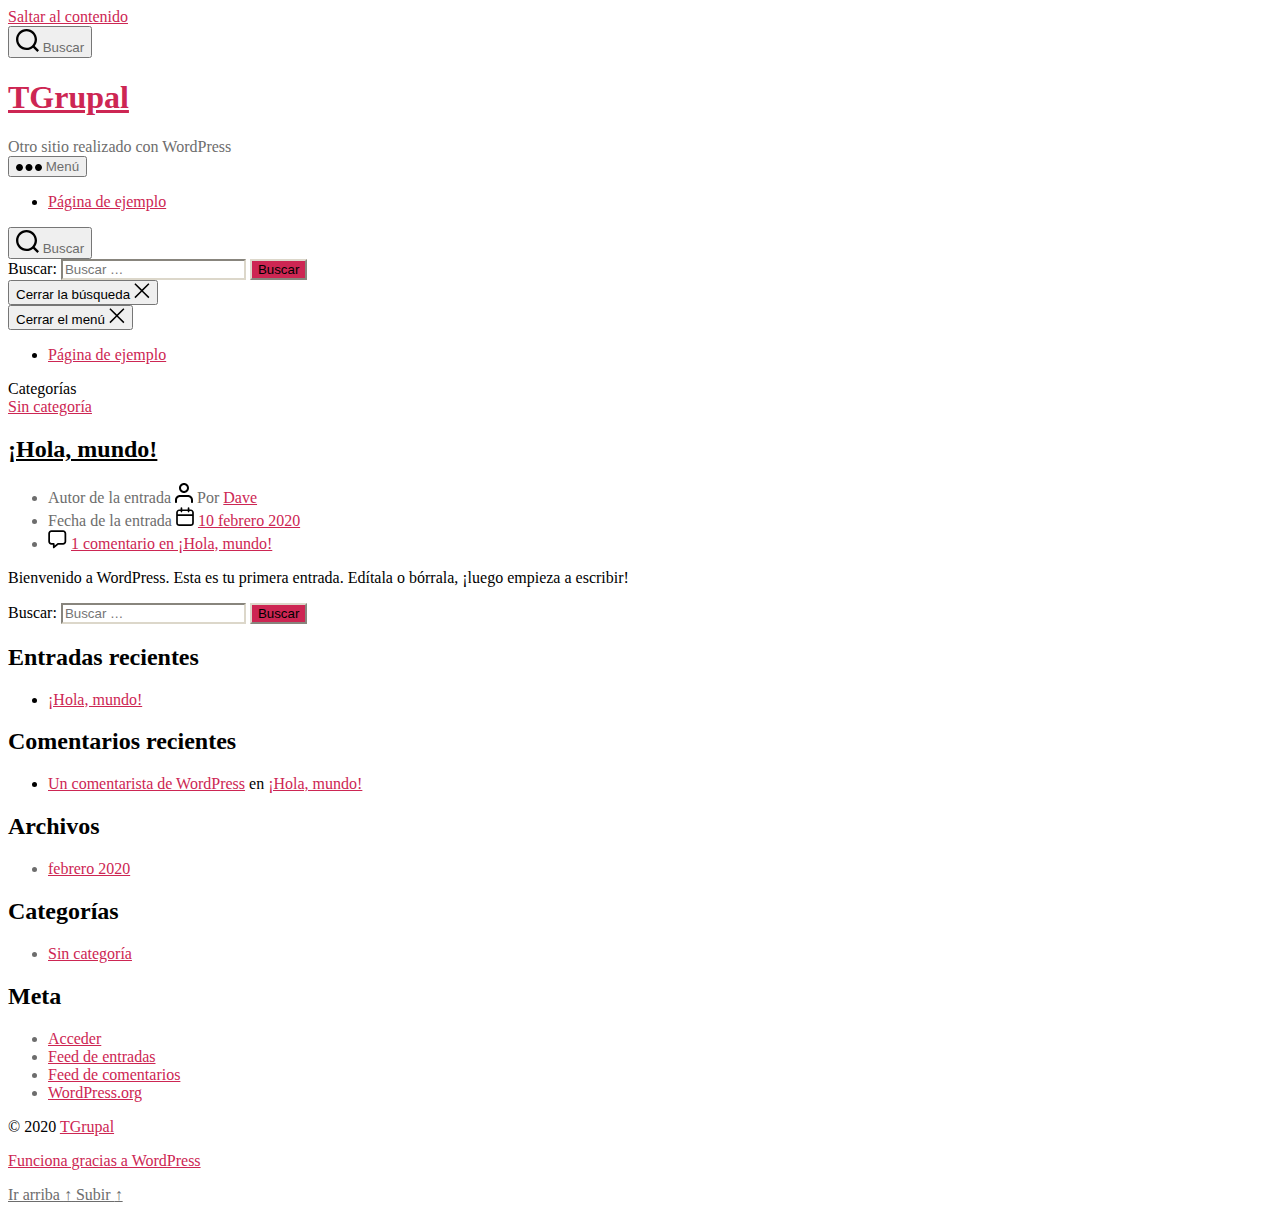
<file: index.html>
<!DOCTYPE html>

<html class="no-js" lang="es">

	<head>

		<meta charset="UTF-8">
		<meta name="viewport" content="width=device-width, initial-scale=1.0" >

		<link rel="profile" href="https://gmpg.org/xfn/11">

		<title>TGrupal &#8211; Otro sitio realizado con WordPress</title>
<link rel='dns-prefetch' href='//s.w.org' />
<link rel="alternate" type="application/rss+xml" title="TGrupal &raquo; Feed" href="http://localhost/https:/davenplay.github.io/testWordPress/index.php/feed/" />
<link rel="alternate" type="application/rss+xml" title="TGrupal &raquo; Feed de los comentarios" href="http://localhost/https:/davenplay.github.io/testWordPress/index.php/comments/feed/" />
		<script>
			window._wpemojiSettings = {"baseUrl":"https:\/\/s.w.org\/images\/core\/emoji\/12.0.0-1\/72x72\/","ext":".png","svgUrl":"https:\/\/s.w.org\/images\/core\/emoji\/12.0.0-1\/svg\/","svgExt":".svg","source":{"concatemoji":"\/wp-includes\/js\/wp-emoji-release.min.js?ver=5.3.2"}};
			!function(e,a,t){var r,n,o,i,p=a.createElement("canvas"),s=p.getContext&&p.getContext("2d");function c(e,t){var a=String.fromCharCode;s.clearRect(0,0,p.width,p.height),s.fillText(a.apply(this,e),0,0);var r=p.toDataURL();return s.clearRect(0,0,p.width,p.height),s.fillText(a.apply(this,t),0,0),r===p.toDataURL()}function l(e){if(!s||!s.fillText)return!1;switch(s.textBaseline="top",s.font="600 32px Arial",e){case"flag":return!c([127987,65039,8205,9895,65039],[127987,65039,8203,9895,65039])&&(!c([55356,56826,55356,56819],[55356,56826,8203,55356,56819])&&!c([55356,57332,56128,56423,56128,56418,56128,56421,56128,56430,56128,56423,56128,56447],[55356,57332,8203,56128,56423,8203,56128,56418,8203,56128,56421,8203,56128,56430,8203,56128,56423,8203,56128,56447]));case"emoji":return!c([55357,56424,55356,57342,8205,55358,56605,8205,55357,56424,55356,57340],[55357,56424,55356,57342,8203,55358,56605,8203,55357,56424,55356,57340])}return!1}function d(e){var t=a.createElement("script");t.src=e,t.defer=t.type="text/javascript",a.getElementsByTagName("head")[0].appendChild(t)}for(i=Array("flag","emoji"),t.supports={everything:!0,everythingExceptFlag:!0},o=0;o<i.length;o++)t.supports[i[o]]=l(i[o]),t.supports.everything=t.supports.everything&&t.supports[i[o]],"flag"!==i[o]&&(t.supports.everythingExceptFlag=t.supports.everythingExceptFlag&&t.supports[i[o]]);t.supports.everythingExceptFlag=t.supports.everythingExceptFlag&&!t.supports.flag,t.DOMReady=!1,t.readyCallback=function(){t.DOMReady=!0},t.supports.everything||(n=function(){t.readyCallback()},a.addEventListener?(a.addEventListener("DOMContentLoaded",n,!1),e.addEventListener("load",n,!1)):(e.attachEvent("onload",n),a.attachEvent("onreadystatechange",function(){"complete"===a.readyState&&t.readyCallback()})),(r=t.source||{}).concatemoji?d(r.concatemoji):r.wpemoji&&r.twemoji&&(d(r.twemoji),d(r.wpemoji)))}(window,document,window._wpemojiSettings);
		</script>
		<style>
img.wp-smiley,
img.emoji {
	display: inline !important;
	border: none !important;
	box-shadow: none !important;
	height: 1em !important;
	width: 1em !important;
	margin: 0 .07em !important;
	vertical-align: -0.1em !important;
	background: none !important;
	padding: 0 !important;
}
</style>
	<link rel='stylesheet' id='wp-block-library-css'  href='https:/davenplay.github.io/testWordPress/wp-includes/css/dist/block-library/style.min.css?ver=5.3.2' media='all' />
<link rel='stylesheet' id='twentytwenty-style-css'  href='https:/davenplay.github.io/testWordPress/wp-content/themes/twentytwenty/style.css?ver=1.1' media='all' />
<style id='twentytwenty-style-inline-css'>
.color-accent,.color-accent-hover:hover,.color-accent-hover:focus,:root .has-accent-color,.has-drop-cap:not(:focus):first-letter,.wp-block-button.is-style-outline,a { color: #cd2653; }blockquote,.border-color-accent,.border-color-accent-hover:hover,.border-color-accent-hover:focus { border-color: #cd2653; }button:not(.toggle),.button,.faux-button,.wp-block-button__link,.wp-block-file .wp-block-file__button,input[type="button"],input[type="reset"],input[type="submit"],.bg-accent,.bg-accent-hover:hover,.bg-accent-hover:focus,:root .has-accent-background-color,.comment-reply-link { background-color: #cd2653; }.fill-children-accent,.fill-children-accent * { fill: #cd2653; }body,.entry-title a,:root .has-primary-color { color: #000000; }:root .has-primary-background-color { background-color: #000000; }cite,figcaption,.wp-caption-text,.post-meta,.entry-content .wp-block-archives li,.entry-content .wp-block-categories li,.entry-content .wp-block-latest-posts li,.wp-block-latest-comments__comment-date,.wp-block-latest-posts__post-date,.wp-block-embed figcaption,.wp-block-image figcaption,.wp-block-pullquote cite,.comment-metadata,.comment-respond .comment-notes,.comment-respond .logged-in-as,.pagination .dots,.entry-content hr:not(.has-background),hr.styled-separator,:root .has-secondary-color { color: #6d6d6d; }:root .has-secondary-background-color { background-color: #6d6d6d; }pre,fieldset,input,textarea,table,table *,hr { border-color: #dcd7ca; }caption,code,code,kbd,samp,.wp-block-table.is-style-stripes tbody tr:nth-child(odd),:root .has-subtle-background-background-color { background-color: #dcd7ca; }.wp-block-table.is-style-stripes { border-bottom-color: #dcd7ca; }.wp-block-latest-posts.is-grid li { border-top-color: #dcd7ca; }:root .has-subtle-background-color { color: #dcd7ca; }body:not(.overlay-header) .primary-menu > li > a,body:not(.overlay-header) .primary-menu > li > .icon,.modal-menu a,.footer-menu a, .footer-widgets a,#site-footer .wp-block-button.is-style-outline,.wp-block-pullquote:before,.singular:not(.overlay-header) .entry-header a,.archive-header a,.header-footer-group .color-accent,.header-footer-group .color-accent-hover:hover { color: #cd2653; }.social-icons a,#site-footer button:not(.toggle),#site-footer .button,#site-footer .faux-button,#site-footer .wp-block-button__link,#site-footer .wp-block-file__button,#site-footer input[type="button"],#site-footer input[type="reset"],#site-footer input[type="submit"] { background-color: #cd2653; }.header-footer-group,body:not(.overlay-header) #site-header .toggle,.menu-modal .toggle { color: #000000; }body:not(.overlay-header) .primary-menu ul { background-color: #000000; }body:not(.overlay-header) .primary-menu > li > ul:after { border-bottom-color: #000000; }body:not(.overlay-header) .primary-menu ul ul:after { border-left-color: #000000; }.site-description,body:not(.overlay-header) .toggle-inner .toggle-text,.widget .post-date,.widget .rss-date,.widget_archive li,.widget_categories li,.widget cite,.widget_pages li,.widget_meta li,.widget_nav_menu li,.powered-by-wordpress,.to-the-top,.singular .entry-header .post-meta,.singular:not(.overlay-header) .entry-header .post-meta a { color: #6d6d6d; }.header-footer-group pre,.header-footer-group fieldset,.header-footer-group input,.header-footer-group textarea,.header-footer-group table,.header-footer-group table *,.footer-nav-widgets-wrapper,#site-footer,.menu-modal nav *,.footer-widgets-outer-wrapper,.footer-top { border-color: #dcd7ca; }.header-footer-group table caption,body:not(.overlay-header) .header-inner .toggle-wrapper::before { background-color: #dcd7ca; }
</style>
<link rel='stylesheet' id='twentytwenty-print-style-css'  href='https:/davenplay.github.io/testWordPress/wp-content/themes/twentytwenty/print.css?ver=1.1' media='print' />
<script src='https:/davenplay.github.io/testWordPress/wp-content/themes/twentytwenty/assets/js/index.js?ver=1.1' async></script>
<link rel='https://api.w.org/' href='https:/davenplay.github.io/testWordPress/index.php/wp-json/' />
<link rel="EditURI" type="application/rsd+xml" title="RSD" href="https:/davenplay.github.io/testWordPress/xmlrpc.php?rsd" />
<link rel="wlwmanifest" type="application/wlwmanifest+xml" href="https:/davenplay.github.io/testWordPress/wp-includes/wlwmanifest.xml" /> 
<meta name="generator" content="WordPress 5.3.2" />
	<script>document.documentElement.className = document.documentElement.className.replace( 'no-js', 'js' );</script>
	<style>.recentcomments a{display:inline !important;padding:0 !important;margin:0 !important;}</style>
	</head>

	<body class="home blog enable-search-modal has-no-pagination showing-comments show-avatars footer-top-visible">

		<a class="skip-link screen-reader-text" href="#site-content">Saltar al contenido</a>
		<header id="site-header" class="header-footer-group" role="banner">

			<div class="header-inner section-inner">

				<div class="header-titles-wrapper">

					
						<button class="toggle search-toggle mobile-search-toggle" data-toggle-target=".search-modal" data-toggle-body-class="showing-search-modal" data-set-focus=".search-modal .search-field" aria-expanded="false">
							<span class="toggle-inner">
								<span class="toggle-icon">
									<svg class="svg-icon" aria-hidden="true" role="img" focusable="false" xmlns="http://www.w3.org/2000/svg" width="23" height="23" viewbox="0 0 23 23"><path d="M38.710696,48.0601792 L43,52.3494831 L41.3494831,54 L37.0601792,49.710696 C35.2632422,51.1481185 32.9839107,52.0076499 30.5038249,52.0076499 C24.7027226,52.0076499 20,47.3049272 20,41.5038249 C20,35.7027226 24.7027226,31 30.5038249,31 C36.3049272,31 41.0076499,35.7027226 41.0076499,41.5038249 C41.0076499,43.9839107 40.1481185,46.2632422 38.710696,48.0601792 Z M36.3875844,47.1716785 C37.8030221,45.7026647 38.6734666,43.7048964 38.6734666,41.5038249 C38.6734666,36.9918565 35.0157934,33.3341833 30.5038249,33.3341833 C25.9918565,33.3341833 22.3341833,36.9918565 22.3341833,41.5038249 C22.3341833,46.0157934 25.9918565,49.6734666 30.5038249,49.6734666 C32.7048964,49.6734666 34.7026647,48.8030221 36.1716785,47.3875844 C36.2023931,47.347638 36.2360451,47.3092237 36.2726343,47.2726343 C36.3092237,47.2360451 36.347638,47.2023931 36.3875844,47.1716785 Z" transform="translate(-20 -31)" /></svg>								</span>
								<span class="toggle-text">Buscar</span>
							</span>
						</button><!-- .search-toggle -->

					
					<div class="header-titles">

						<h1 class="site-title"><a href="https:/davenplay.github.io/testWordPress/">TGrupal</a></h1><div class="site-description">Otro sitio realizado con WordPress</div><!-- .site-description -->
					</div><!-- .header-titles -->

					<button class="toggle nav-toggle mobile-nav-toggle" data-toggle-target=".menu-modal"  data-toggle-body-class="showing-menu-modal" aria-expanded="false" data-set-focus=".close-nav-toggle">
						<span class="toggle-inner">
							<span class="toggle-icon">
								<svg class="svg-icon" aria-hidden="true" role="img" focusable="false" xmlns="http://www.w3.org/2000/svg" width="26" height="7" viewbox="0 0 26 7"><path fill-rule="evenodd" d="M332.5,45 C330.567003,45 329,43.4329966 329,41.5 C329,39.5670034 330.567003,38 332.5,38 C334.432997,38 336,39.5670034 336,41.5 C336,43.4329966 334.432997,45 332.5,45 Z M342,45 C340.067003,45 338.5,43.4329966 338.5,41.5 C338.5,39.5670034 340.067003,38 342,38 C343.932997,38 345.5,39.5670034 345.5,41.5 C345.5,43.4329966 343.932997,45 342,45 Z M351.5,45 C349.567003,45 348,43.4329966 348,41.5 C348,39.5670034 349.567003,38 351.5,38 C353.432997,38 355,39.5670034 355,41.5 C355,43.4329966 353.432997,45 351.5,45 Z" transform="translate(-329 -38)" /></svg>							</span>
							<span class="toggle-text">Menú</span>
						</span>
					</button><!-- .nav-toggle -->

				</div><!-- .header-titles-wrapper -->

				<div class="header-navigation-wrapper">

					
							<nav class="primary-menu-wrapper" aria-label="Horizontal" role="navigation">

								<ul class="primary-menu reset-list-style">

								<li class="page_item page-item-2"><a href="http://localhost/https:/davenplay.github.io/testWordPress/index.php/pagina-ejemplo/">Página de ejemplo</a></li>

								</ul>

							</nav><!-- .primary-menu-wrapper -->

						
						<div class="header-toggles hide-no-js">

						
							<div class="toggle-wrapper search-toggle-wrapper">

								<button class="toggle search-toggle desktop-search-toggle" data-toggle-target=".search-modal" data-toggle-body-class="showing-search-modal" data-set-focus=".search-modal .search-field" aria-expanded="false">
									<span class="toggle-inner">
										<svg class="svg-icon" aria-hidden="true" role="img" focusable="false" xmlns="http://www.w3.org/2000/svg" width="23" height="23" viewbox="0 0 23 23"><path d="M38.710696,48.0601792 L43,52.3494831 L41.3494831,54 L37.0601792,49.710696 C35.2632422,51.1481185 32.9839107,52.0076499 30.5038249,52.0076499 C24.7027226,52.0076499 20,47.3049272 20,41.5038249 C20,35.7027226 24.7027226,31 30.5038249,31 C36.3049272,31 41.0076499,35.7027226 41.0076499,41.5038249 C41.0076499,43.9839107 40.1481185,46.2632422 38.710696,48.0601792 Z M36.3875844,47.1716785 C37.8030221,45.7026647 38.6734666,43.7048964 38.6734666,41.5038249 C38.6734666,36.9918565 35.0157934,33.3341833 30.5038249,33.3341833 C25.9918565,33.3341833 22.3341833,36.9918565 22.3341833,41.5038249 C22.3341833,46.0157934 25.9918565,49.6734666 30.5038249,49.6734666 C32.7048964,49.6734666 34.7026647,48.8030221 36.1716785,47.3875844 C36.2023931,47.347638 36.2360451,47.3092237 36.2726343,47.2726343 C36.3092237,47.2360451 36.347638,47.2023931 36.3875844,47.1716785 Z" transform="translate(-20 -31)" /></svg>										<span class="toggle-text">Buscar</span>
									</span>
								</button><!-- .search-toggle -->

							</div>

							
						</div><!-- .header-toggles -->
						
				</div><!-- .header-navigation-wrapper -->

			</div><!-- .header-inner -->

			<div class="search-modal cover-modal header-footer-group" data-modal-target-string=".search-modal">

	<div class="search-modal-inner modal-inner">

		<div class="section-inner">

			<form role="search" aria-label="Buscar:" method="get" class="search-form" action="http://localhost/https:/davenplay.github.io/testWordPress/">
	<label for="search-form-1">
		<span class="screen-reader-text">Buscar:</span>
		<input type="search" id="search-form-1" class="search-field" placeholder="Buscar &hellip;" value="" name="s" />
	</label>
	<input type="submit" class="search-submit" value="Buscar" />
</form>

			<button class="toggle search-untoggle close-search-toggle fill-children-current-color" data-toggle-target=".search-modal" data-toggle-body-class="showing-search-modal" data-set-focus=".search-modal .search-field" aria-expanded="false">
				<span class="screen-reader-text">Cerrar la búsqueda</span>
				<svg class="svg-icon" aria-hidden="true" role="img" focusable="false" xmlns="http://www.w3.org/2000/svg" width="16" height="16" viewbox="0 0 16 16"><polygon fill="" fill-rule="evenodd" points="6.852 7.649 .399 1.195 1.445 .149 7.899 6.602 14.352 .149 15.399 1.195 8.945 7.649 15.399 14.102 14.352 15.149 7.899 8.695 1.445 15.149 .399 14.102" /></svg>			</button><!-- .search-toggle -->

		</div><!-- .section-inner -->

	</div><!-- .search-modal-inner -->

</div><!-- .menu-modal -->

		</header><!-- #site-header -->

		
<div class="menu-modal cover-modal header-footer-group" data-modal-target-string=".menu-modal">

	<div class="menu-modal-inner modal-inner">

		<div class="menu-wrapper section-inner">

			<div class="menu-top">

				<button class="toggle close-nav-toggle fill-children-current-color" data-toggle-target=".menu-modal" data-toggle-body-class="showing-menu-modal" aria-expanded="false" data-set-focus=".menu-modal">
					<span class="toggle-text">Cerrar el menú</span>
					<svg class="svg-icon" aria-hidden="true" role="img" focusable="false" xmlns="http://www.w3.org/2000/svg" width="16" height="16" viewbox="0 0 16 16"><polygon fill="" fill-rule="evenodd" points="6.852 7.649 .399 1.195 1.445 .149 7.899 6.602 14.352 .149 15.399 1.195 8.945 7.649 15.399 14.102 14.352 15.149 7.899 8.695 1.445 15.149 .399 14.102" /></svg>				</button><!-- .nav-toggle -->

				
					<nav class="mobile-menu" aria-label="Móvil" role="navigation">

						<ul class="modal-menu reset-list-style">

						<li class="page_item page-item-2"><div class="ancestor-wrapper"><a href="http://localhost/https:/davenplay.github.io/testWordPress/index.php/pagina-ejemplo/">Página de ejemplo</a></div><!-- .ancestor-wrapper --></li>

						</ul>

					</nav>

					
			</div><!-- .menu-top -->

			<div class="menu-bottom">

				
			</div><!-- .menu-bottom -->

		</div><!-- .menu-wrapper -->

	</div><!-- .menu-modal-inner -->

</div><!-- .menu-modal -->

<main id="site-content" role="main">

	
<article class="post-1 post type-post status-publish format-standard hentry category-sin-categoria" id="post-1">

	
<header class="entry-header has-text-align-center">

	<div class="entry-header-inner section-inner medium">

		
			<div class="entry-categories">
				<span class="screen-reader-text">Categorías</span>
				<div class="entry-categories-inner">
					<a href="http://localhost/https:/davenplay.github.io/testWordPress/index.php/category/sin-categoria/" rel="category tag">Sin categoría</a>				</div><!-- .entry-categories-inner -->
			</div><!-- .entry-categories -->

			<h2 class="entry-title heading-size-1"><a href="http://localhost/https:/davenplay.github.io/testWordPress/index.php/2020/02/10/hola-mundo/">¡Hola, mundo!</a></h2>
		<div class="post-meta-wrapper post-meta-single post-meta-single-top">

			<ul class="post-meta">

									<li class="post-author meta-wrapper">
						<span class="meta-icon">
							<span class="screen-reader-text">Autor de la entrada</span>
							<svg class="svg-icon" aria-hidden="true" role="img" focusable="false" xmlns="http://www.w3.org/2000/svg" width="18" height="20" viewbox="0 0 18 20"><path fill="" d="M18,19 C18,19.5522847 17.5522847,20 17,20 C16.4477153,20 16,19.5522847 16,19 L16,17 C16,15.3431458 14.6568542,14 13,14 L5,14 C3.34314575,14 2,15.3431458 2,17 L2,19 C2,19.5522847 1.55228475,20 1,20 C0.44771525,20 0,19.5522847 0,19 L0,17 C0,14.2385763 2.23857625,12 5,12 L13,12 C15.7614237,12 18,14.2385763 18,17 L18,19 Z M9,10 C6.23857625,10 4,7.76142375 4,5 C4,2.23857625 6.23857625,0 9,0 C11.7614237,0 14,2.23857625 14,5 C14,7.76142375 11.7614237,10 9,10 Z M9,8 C10.6568542,8 12,6.65685425 12,5 C12,3.34314575 10.6568542,2 9,2 C7.34314575,2 6,3.34314575 6,5 C6,6.65685425 7.34314575,8 9,8 Z" /></svg>						</span>
						<span class="meta-text">
							Por <a href="http://localhost/https:/davenplay.github.io/testWordPress/index.php/author/dave/">Dave</a>						</span>
					</li>
										<li class="post-date meta-wrapper">
						<span class="meta-icon">
							<span class="screen-reader-text">Fecha de la entrada</span>
							<svg class="svg-icon" aria-hidden="true" role="img" focusable="false" xmlns="http://www.w3.org/2000/svg" width="18" height="19" viewbox="0 0 18 19"><path fill="" d="M4.60069444,4.09375 L3.25,4.09375 C2.47334957,4.09375 1.84375,4.72334957 1.84375,5.5 L1.84375,7.26736111 L16.15625,7.26736111 L16.15625,5.5 C16.15625,4.72334957 15.5266504,4.09375 14.75,4.09375 L13.3993056,4.09375 L13.3993056,4.55555556 C13.3993056,5.02154581 13.0215458,5.39930556 12.5555556,5.39930556 C12.0895653,5.39930556 11.7118056,5.02154581 11.7118056,4.55555556 L11.7118056,4.09375 L6.28819444,4.09375 L6.28819444,4.55555556 C6.28819444,5.02154581 5.9104347,5.39930556 5.44444444,5.39930556 C4.97845419,5.39930556 4.60069444,5.02154581 4.60069444,4.55555556 L4.60069444,4.09375 Z M6.28819444,2.40625 L11.7118056,2.40625 L11.7118056,1 C11.7118056,0.534009742 12.0895653,0.15625 12.5555556,0.15625 C13.0215458,0.15625 13.3993056,0.534009742 13.3993056,1 L13.3993056,2.40625 L14.75,2.40625 C16.4586309,2.40625 17.84375,3.79136906 17.84375,5.5 L17.84375,15.875 C17.84375,17.5836309 16.4586309,18.96875 14.75,18.96875 L3.25,18.96875 C1.54136906,18.96875 0.15625,17.5836309 0.15625,15.875 L0.15625,5.5 C0.15625,3.79136906 1.54136906,2.40625 3.25,2.40625 L4.60069444,2.40625 L4.60069444,1 C4.60069444,0.534009742 4.97845419,0.15625 5.44444444,0.15625 C5.9104347,0.15625 6.28819444,0.534009742 6.28819444,1 L6.28819444,2.40625 Z M1.84375,8.95486111 L1.84375,15.875 C1.84375,16.6516504 2.47334957,17.28125 3.25,17.28125 L14.75,17.28125 C15.5266504,17.28125 16.15625,16.6516504 16.15625,15.875 L16.15625,8.95486111 L1.84375,8.95486111 Z" /></svg>						</span>
						<span class="meta-text">
							<a href="http://localhost/https:/davenplay.github.io/testWordPress/index.php/2020/02/10/hola-mundo/">10 febrero 2020</a>
						</span>
					</li>
										<li class="post-comment-link meta-wrapper">
						<span class="meta-icon">
							<svg class="svg-icon" aria-hidden="true" role="img" focusable="false" xmlns="http://www.w3.org/2000/svg" width="19" height="19" viewbox="0 0 19 19"><path d="M9.43016863,13.2235931 C9.58624731,13.094699 9.7823475,13.0241935 9.98476849,13.0241935 L15.0564516,13.0241935 C15.8581553,13.0241935 16.5080645,12.3742843 16.5080645,11.5725806 L16.5080645,3.44354839 C16.5080645,2.64184472 15.8581553,1.99193548 15.0564516,1.99193548 L3.44354839,1.99193548 C2.64184472,1.99193548 1.99193548,2.64184472 1.99193548,3.44354839 L1.99193548,11.5725806 C1.99193548,12.3742843 2.64184472,13.0241935 3.44354839,13.0241935 L5.76612903,13.0241935 C6.24715123,13.0241935 6.63709677,13.4141391 6.63709677,13.8951613 L6.63709677,15.5301903 L9.43016863,13.2235931 Z M3.44354839,14.766129 C1.67980032,14.766129 0.25,13.3363287 0.25,11.5725806 L0.25,3.44354839 C0.25,1.67980032 1.67980032,0.25 3.44354839,0.25 L15.0564516,0.25 C16.8201997,0.25 18.25,1.67980032 18.25,3.44354839 L18.25,11.5725806 C18.25,13.3363287 16.8201997,14.766129 15.0564516,14.766129 L10.2979143,14.766129 L6.32072889,18.0506004 C5.75274472,18.5196577 4.89516129,18.1156602 4.89516129,17.3790323 L4.89516129,14.766129 L3.44354839,14.766129 Z" /></svg>						</span>
						<span class="meta-text">
							<a href="http://localhost/https:/davenplay.github.io/testWordPress/index.php/2020/02/10/hola-mundo/#comments">1 comentario<span class="screen-reader-text"> en ¡Hola, mundo!</span></a>						</span>
					</li>
					
			</ul><!-- .post-meta -->

		</div><!-- .post-meta-wrapper -->

		
	</div><!-- .entry-header-inner -->

</header><!-- .entry-header -->

	<div class="post-inner thin">

		<div class="entry-content">

			
<p>Bienvenido a WordPress. Esta es tu primera entrada. Edítala o bórrala, ¡luego empieza a escribir!</p>

		</div><!-- .entry-content -->

	</div><!-- .post-inner -->

	<div class="section-inner">
		
	</div><!-- .section-inner -->

	
</article><!-- .post -->

	
</main><!-- #site-content -->


	<div class="footer-nav-widgets-wrapper header-footer-group">

		<div class="footer-inner section-inner">

			
			
				<aside class="footer-widgets-outer-wrapper" role="complementary">

					<div class="footer-widgets-wrapper">

						
							<div class="footer-widgets column-one grid-item">
								<div class="widget widget_search"><div class="widget-content"><form role="search"  method="get" class="search-form" action="http://localhost/https:/davenplay.github.io/testWordPress/">
	<label for="search-form-2">
		<span class="screen-reader-text">Buscar:</span>
		<input type="search" id="search-form-2" class="search-field" placeholder="Buscar &hellip;" value="" name="s" />
	</label>
	<input type="submit" class="search-submit" value="Buscar" />
</form>
</div></div>		<div class="widget widget_recent_entries"><div class="widget-content">		<h2 class="widget-title subheading heading-size-3">Entradas recientes</h2>		<ul>
											<li>
					<a href="http://localhost/https:/davenplay.github.io/testWordPress/index.php/2020/02/10/hola-mundo/">¡Hola, mundo!</a>
									</li>
					</ul>
		</div></div><div class="widget widget_recent_comments"><div class="widget-content"><h2 class="widget-title subheading heading-size-3">Comentarios recientes</h2><ul id="recentcomments"><li class="recentcomments"><span class="comment-author-link"><a href='https://wordpress.org/' rel='external nofollow ugc' class='url'>Un comentarista de WordPress</a></span> en <a href="http://localhost/https:/davenplay.github.io/testWordPress/index.php/2020/02/10/hola-mundo/#comment-1">¡Hola, mundo!</a></li></ul></div></div>							</div>

						
						
							<div class="footer-widgets column-two grid-item">
								<div class="widget widget_archive"><div class="widget-content"><h2 class="widget-title subheading heading-size-3">Archivos</h2>		<ul>
				<li><a href='http://localhost/https:/davenplay.github.io/testWordPress/index.php/2020/02/'>febrero 2020</a></li>
		</ul>
			</div></div><div class="widget widget_categories"><div class="widget-content"><h2 class="widget-title subheading heading-size-3">Categorías</h2>		<ul>
				<li class="cat-item cat-item-1"><a href="http://localhost/https:/davenplay.github.io/testWordPress/index.php/category/sin-categoria/">Sin categoría</a>
</li>
		</ul>
			</div></div><div class="widget widget_meta"><div class="widget-content"><h2 class="widget-title subheading heading-size-3">Meta</h2>			<ul>
						<li><a href="http://localhost/https:/davenplay.github.io/testWordPress/wp-login.php">Acceder</a></li>
			<li><a href="http://localhost/https:/davenplay.github.io/testWordPress/index.php/feed/">Feed de entradas</a></li>
			<li><a href="http://localhost/https:/davenplay.github.io/testWordPress/index.php/comments/feed/">Feed de comentarios</a></li>
			<li><a href="https://es.wordpress.org/">WordPress.org</a></li>			</ul>
			</div></div>							</div>

						
					</div><!-- .footer-widgets-wrapper -->

				</aside><!-- .footer-widgets-outer-wrapper -->

			
		</div><!-- .footer-inner -->

	</div><!-- .footer-nav-widgets-wrapper -->


			<footer id="site-footer" role="contentinfo" class="header-footer-group">

				<div class="section-inner">

					<div class="footer-credits">

						<p class="footer-copyright">&copy;
							2020							<a href="http://localhost/https:/davenplay.github.io/testWordPress/">TGrupal</a>
						</p><!-- .footer-copyright -->

						<p class="powered-by-wordpress">
							<a href="https://es.wordpress.org/">
								Funciona gracias a WordPress							</a>
						</p><!-- .powered-by-wordpress -->

					</div><!-- .footer-credits -->

					<a class="to-the-top" href="#site-header">
						<span class="to-the-top-long">
							Ir arriba <span class="arrow" aria-hidden="true">&uarr;</span>						</span><!-- .to-the-top-long -->
						<span class="to-the-top-short">
							Subir <span class="arrow" aria-hidden="true">&uarr;</span>						</span><!-- .to-the-top-short -->
					</a><!-- .to-the-top -->

				</div><!-- .section-inner -->

			</footer><!-- #site-footer -->

		<script src='http://localhost/https:/davenplay.github.io/testWordPress/wp-includes/js/wp-embed.min.js?ver=5.3.2'></script>
	<script>
	/(trident|msie)/i.test(navigator.userAgent)&&document.getElementById&&window.addEventListener&&window.addEventListener("hashchange",function(){var t,e=location.hash.substring(1);/^[A-z0-9_-]+$/.test(e)&&(t=document.getElementById(e))&&(/^(?:a|select|input|button|textarea)$/i.test(t.tagName)||(t.tabIndex=-1),t.focus())},!1);
	</script>
	
	</body>
</html>
</file>
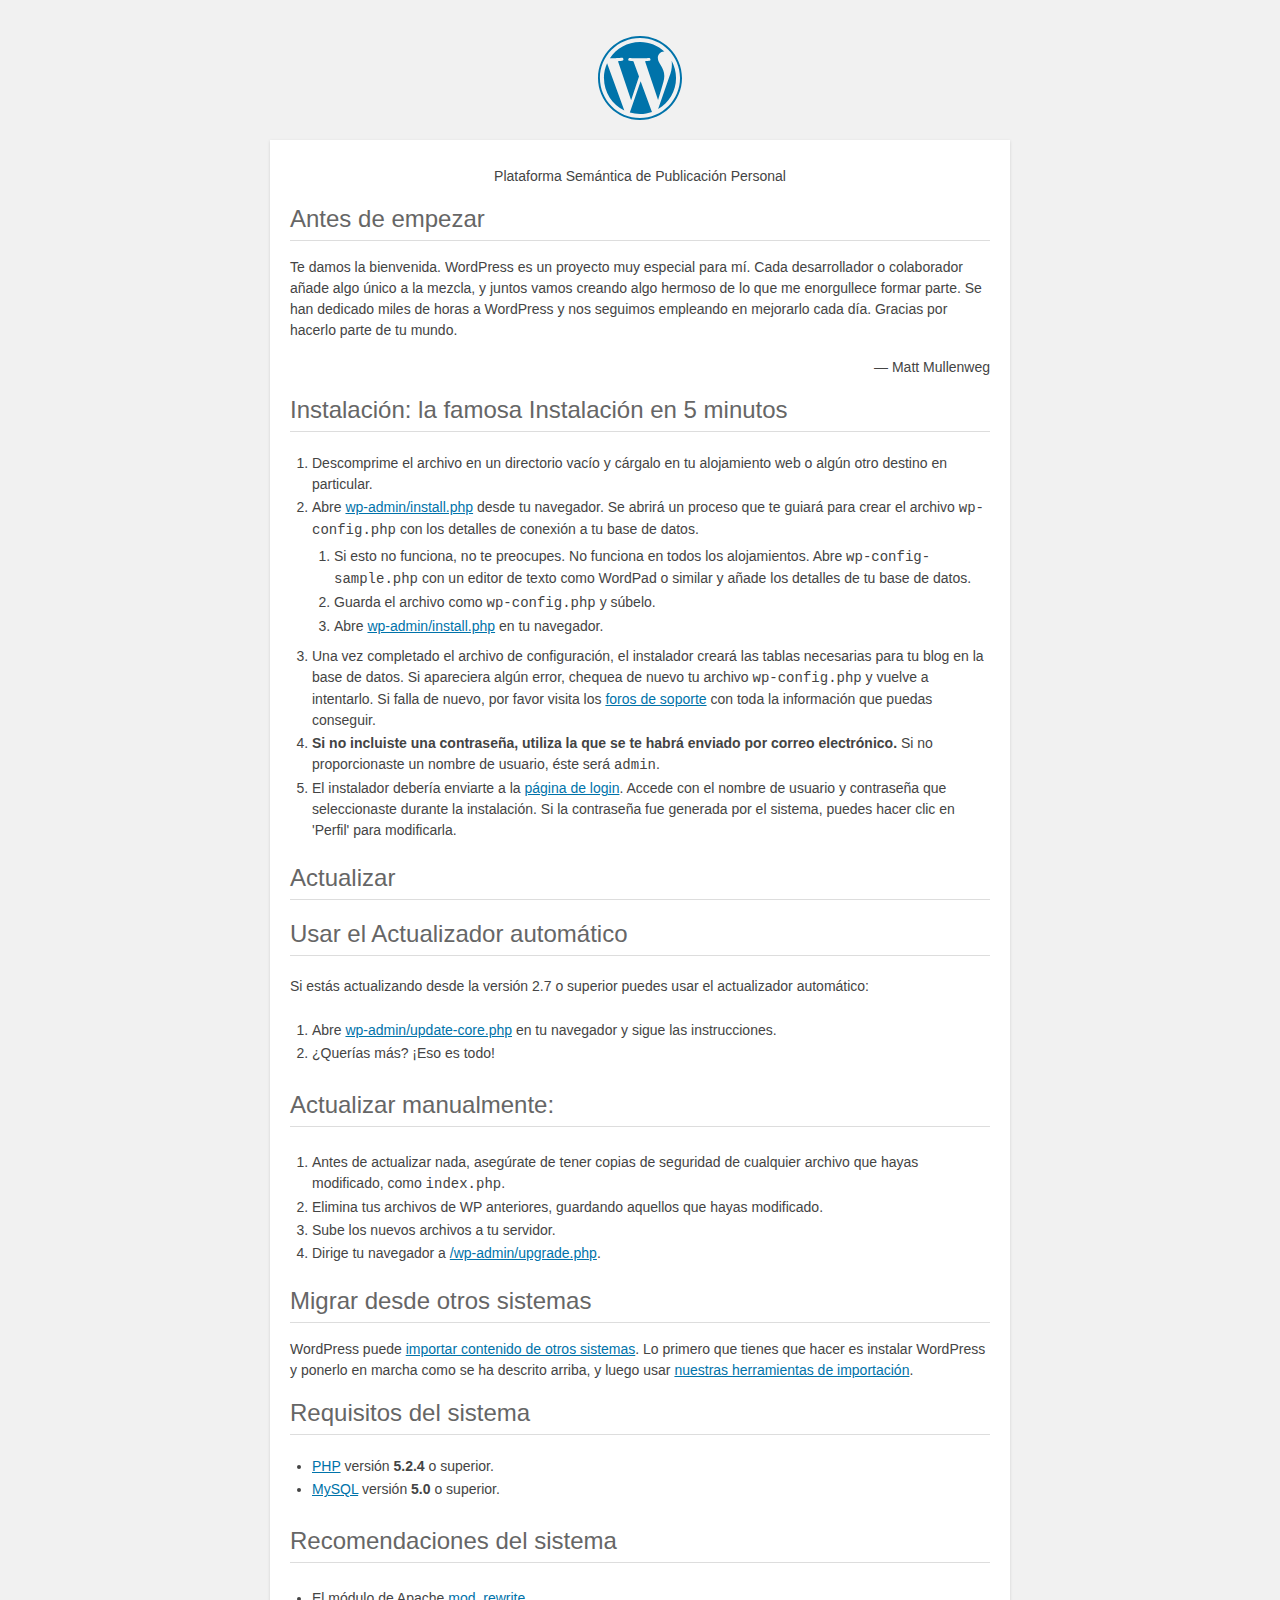
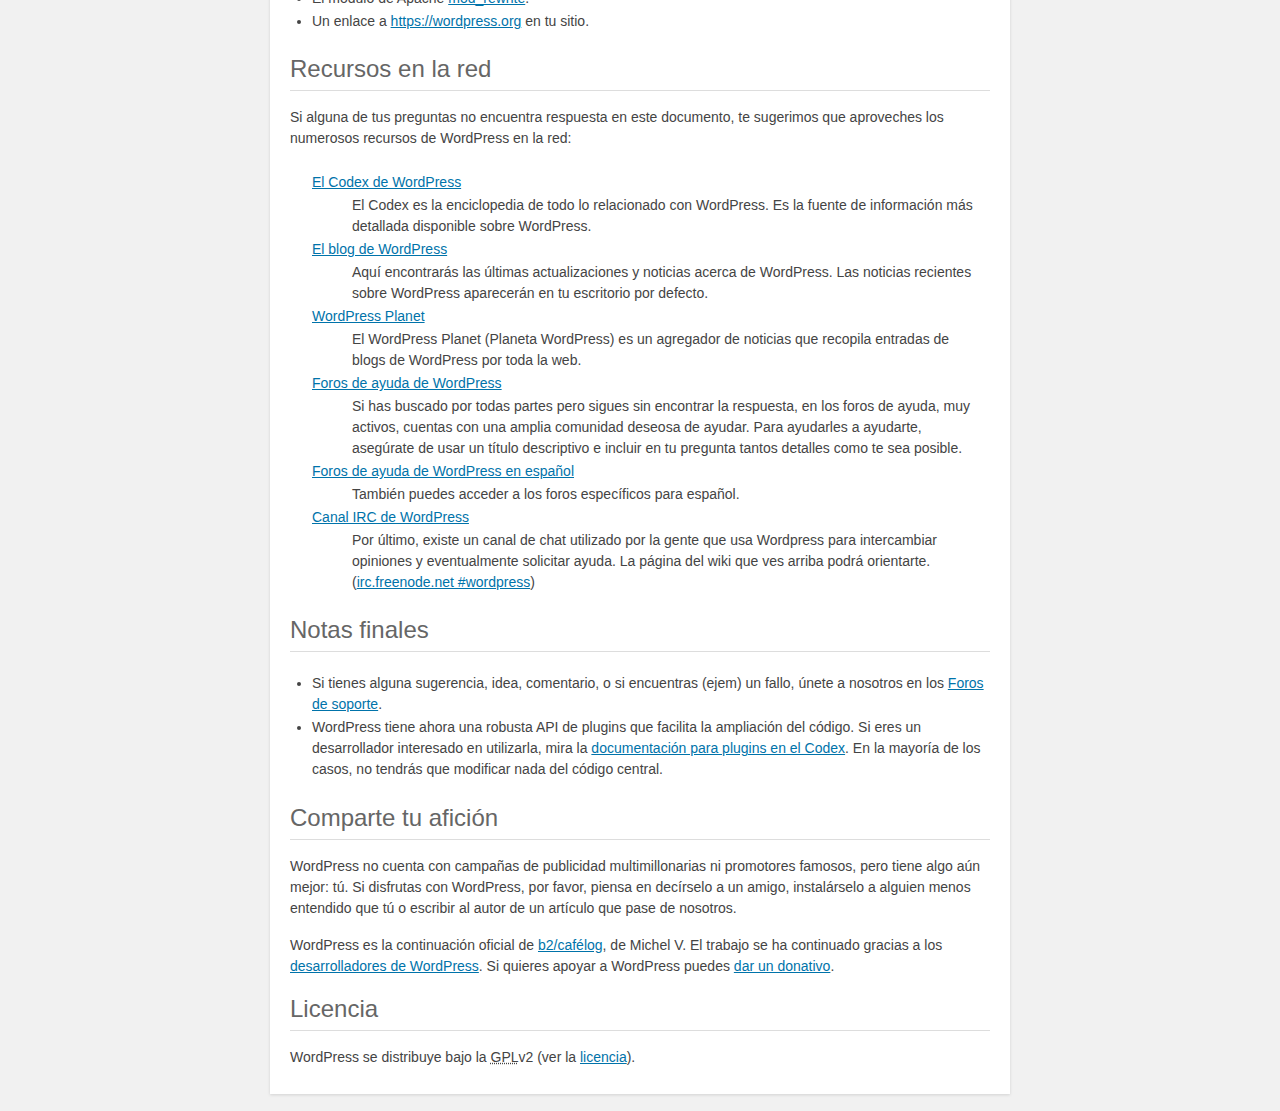
<file: readme.html>
<!DOCTYPE html>
<html>
<head>
    <meta name="viewport" content="width=device-width" />
	<meta http-equiv="Content-Type" content="text/html; charset=utf-8" />
	<title>WordPress &#8250; Léeme</title>
	<link rel="stylesheet" href="wp-admin/css/install.css?ver=20100228" type="text/css" />
</head>
<body>
<h1 id="logo">
	<a href="http://wordpress.org/"><img alt="WordPress" src="wp-admin/images/wordpress-logo.png" /></a>
</h1>
<p style="text-align: center">Plataforma Semántica de Publicación Personal</p>

<h1>Antes de empezar</h1>
<p>Te damos la bienvenida. WordPress es un proyecto muy especial para mí. Cada desarrollador o colaborador a&ntilde;ade algo único a la mezcla, y juntos vamos creando algo hermoso de lo que me enorgullece formar parte. Se han dedicado miles de horas a WordPress y nos seguimos empleando en mejorarlo cada día. Gracias por hacerlo parte de tu mundo.</p>
<p style="text-align: right">&#8212; Matt Mullenweg</p>

<h1>Instalación: la famosa Instalación en 5 minutos</h1>
<ol>
	<li>Descomprime el archivo en un directorio vac&iacute;o y c&aacute;rgalo en tu alojamiento web o alg&uacute;n otro destino en particular.</li>
	<li>Abre <span class="file"><a href="wp-admin/install.php">wp-admin/install.php</a></span> desde tu navegador. Se abrirá un proceso que te guiará para crear el archivo <code>wp-config.php</code> con los detalles de conexión a tu base de datos.
		<ol>
			<li>Si esto no funciona, no te preocupes. No funciona en todos los alojamientos. Abre <code>wp-config-sample.php</code> con un editor de texto como WordPad o similar y añade los detalles de tu base de datos.</li>
			<li>Guarda el archivo como <code>wp-config.php</code> y súbelo.</li>
			<li>Abre <span class="file"><a href="wp-admin/install.php">wp-admin/install.php</a></span> en tu navegador.</li>
		</ol>
	</li>
	<li>Una vez completado el archivo de configuración, el instalador creará las tablas necesarias para tu blog en la base de datos. Si apareciera algún error, chequea de nuevo tu archivo <code>wp-config.php</code> y vuelve a intentarlo. Si falla de nuevo, por favor visita los <a href="http://es.forums.wordpress.org/" title="Foros de soporte WordPress.org">foros de soporte</a> con toda la información que puedas conseguir.</li>
	<li><strong>Si no incluiste una contraseña, utiliza la que se te habrá enviado por correo electrónico.</strong> Si no proporcionaste un nombre de usuario, éste será <code>admin</code>.</li>
	<li>El instalador debería enviarte a la <a href="wp-login.php">página de login</a>. Accede con el nombre de usuario y contraseña que seleccionaste durante la instalación. Si la contraseña fue generada por el sistema, puedes hacer clic en 'Perfil' para modificarla.</li>
</ol>

<h1>Actualizar</h1>
<h2>Usar el Actualizador automático</h2>
<p>Si estás actualizando desde la versión 2.7 o superior puedes usar el actualizador automático:</p>
<ol>
	<li>Abre <span class="file"><a href="wp-admin/update-core.php">wp-admin/update-core.php</a></span> en tu navegador y sigue las instrucciones.</li>
	<li>¿Querías más? ¡Eso es todo!</li>
</ol>

<h2>Actualizar manualmente:</h2>
<ol>
    <li>Antes de actualizar nada, asegúrate de tener copias de seguridad de cualquier archivo que hayas modificado, como <code>index.php</code>.</li>
	<li>Elimina tus archivos de WP anteriores, guardando aquellos que hayas modificado.</li>
	<li>Sube los nuevos archivos a tu servidor.</li>
	<li>Dirige tu navegador a <span class="file"><a href="wp-admin/upgrade.php">/wp-admin/upgrade.php</a></span>.</li>
	</ol>

<h1>Migrar desde otros sistemas</h1>
<p>WordPress puede <a href="http://codex.wordpress.org/Importing_Content">importar contenido de otros sistemas</a>. Lo primero que tienes que hacer es instalar WordPress y ponerlo en marcha como se ha descrito arriba, y luego usar <a href="wp-admin/import.php" title="Importar a WordPress">nuestras herramientas de importación</a>.</p>

<h1>Requisitos del sistema</h1>
<ul>
	<li><a href="http://php.net/">PHP</a> versión <strong>5.2.4</strong> o superior.</li>
	<li><a href="http://www.mysql.com/">MySQL</a> versión <strong>5.0</strong> o superior.</li>
</ul>

<h2>Recomendaciones del sistema</h2>
<ul>
	<li>El módulo de Apache <a href="http://httpd.apache.org/docs/2.2/mod/mod_rewrite.html">mod_rewrite</a>.</li>
	<li>Un enlace a <a href="https://wordpress.org/">https://wordpress.org</a> en tu sitio.</li>
</ul>

<h1>Recursos en la red</h1>
<p>Si alguna de tus preguntas no encuentra respuesta en este documento, te sugerimos que aproveches los numerosos recursos de WordPress en la red:</p>
<dl>
	<dt><a href="http://codex.wordpress.org/">El Codex de WordPress </a></dt>
	<dd>El Codex es la enciclopedia de todo lo relacionado con WordPress. Es la fuente de información más detallada disponible sobre WordPress. </dd>
	<dt><a href="http://wordpress.org/news/">El blog de WordPress</a></dt>
		<dd>Aquí encontrarás las últimas actualizaciones y noticias acerca de WordPress. Las noticias recientes sobre WordPress aparecerán en tu escritorio por defecto.</dd>
	<dt><a href="http://planet.wordpress.org/">WordPress Planet </a></dt>
	<dd>El WordPress Planet (Planeta WordPress) es un agregador de noticias que recopila entradas de blogs de WordPress por toda la web. </dd>
	<dt><a href="https://wordpress.org/support/">Foros de ayuda de WordPress</a></dt>
	<dd>Si has buscado por todas partes pero sigues sin encontrar la respuesta, en los foros de ayuda, muy activos, cuentas con una amplia comunidad deseosa de ayudar. Para ayudarles a ayudarte, asegúrate de usar un título descriptivo e incluir en tu pregunta tantos detalles como te sea posible. </dd>
	<dt><a href="http://es.forums.wordpress.org/">Foros de ayuda de WordPress en español</a></dt>
	<dd>También puedes acceder a los foros específicos para español. </dd>
	<dt><a href="http://codex.wordpress.org/IRC">Canal IRC de WordPress</a></dt>
	<dd>Por último, existe un canal de chat utilizado por la gente que usa Wordpress para intercambiar opiniones y eventualmente solicitar ayuda. La página del wiki que ves arriba podrá orientarte. (<a href="irc://irc.freenode.net/wordpress">irc.freenode.net #wordpress</a>)</dd>
</dl>

<h1>Notas finales</h1>
<ul>
	<li>Si tienes alguna sugerencia, idea, comentario, o si encuentras (ejem) un fallo, únete a nosotros en los <a href="http://es.forums.wordpress.org/">Foros de soporte</a>.</li>
	<li>WordPress tiene ahora una robusta API de plugins que facilita la ampliación del código. Si eres un desarrollador interesado en utilizarla, mira la <a href="http://codex.wordpress.org/Plugin_API">documentación para plugins en el Codex</a>. En la mayoría de los casos, no tendrás que modificar nada del código central.</li>
</ul>

<h1>Comparte tu afición</h1>
<p>WordPress no cuenta con campañas de publicidad multimillonarias ni promotores famosos, pero tiene algo aún mejor: tú. Si disfrutas con WordPress, por favor, piensa en decírselo a un amigo, instalárselo a alguien menos entendido que tú o escribir al autor de un artículo que pase de nosotros.</p>

<p>WordPress es la continuación oficial de <a href="http://cafelog.com/">b2/caf&#233;log</a>, de Michel V. El trabajo se ha continuado gracias a los <a href="http://wordpress.org/about/">desarrolladores de WordPress</a>. Si quieres apoyar a WordPress puedes <a href="http://wordpress.org/donate/" title="Donaciones a WordPress">dar un donativo</a>.</p>

<h1>Licencia</h1>
<p>WordPress se distribuye bajo la <abbr title="Licencia Pública de GNU">GPL</abbr>v2 (ver la <a href="licencia.txt">licencia</a>).</p>


</body>
</html>
</file>
<file: wp-admin/css/install.css>
html {
	background: #f1f1f1;
	margin: 0 20px;
}

body {
	background: #fff;
	color: #444;
	font-family: -apple-system, BlinkMacSystemFont, "Segoe UI", Roboto, Oxygen-Sans, Ubuntu, Cantarell, "Helvetica Neue", sans-serif;
	margin: 140px auto 25px;
	padding: 20px 20px 10px 20px;
	max-width: 700px;
	-webkit-font-smoothing: subpixel-antialiased;
	box-shadow: 0 1px 3px rgba(0, 0, 0, 0.13);
}

a {
	color: #0073aa;
}

a:hover,
a:active {
	color: #00a0d2;
}

a:focus {
	color: #124964;
	box-shadow:
		0 0 0 1px #5b9dd9,
		0 0 2px 1px rgba(30, 140, 190, 0.8);
}

.ie8 a:focus {
	outline: #5b9dd9 solid 1px;
}

h1, h2 {
	border-bottom: 1px solid #ddd;
	clear: both;
	color: #666;
	font-size: 24px;
	padding: 0;
	padding-bottom: 7px;
	font-weight: 400;
}

h3 {
	font-size: 16px;
}

p, li, dd, dt {
	padding-bottom: 2px;
	font-size: 14px;
	line-height: 1.5;
}

code, .code {
	font-family: Consolas, Monaco, monospace;
}

ul, ol, dl {
	padding: 5px 5px 5px 22px;
}

a img {
	border: 0
}
abbr {
	border: 0;
	font-variant: normal;
}

fieldset {
	border: 0;
	padding: 0;
	margin: 0;
}

label {
	cursor: pointer;
}

#logo {
	margin: 6px 0 14px 0;
	padding: 0 0 7px 0;
	border-bottom: none;
	text-align: center
}
#logo a {
	background-image: url(../images/w-logo-blue.png?ver=20131202);
	background-image: none, url(../images/wordpress-logo.svg?ver=20131107);
	background-size: 84px;
	background-position: center top;
	background-repeat: no-repeat;
	color: #444; /* same as login.css */
	height: 84px;
	font-size: 20px;
	font-weight: 400;
	line-height: 1.3;
	margin: -130px auto 25px;
	padding: 0;
	text-decoration: none;
	width: 84px;
	text-indent: -9999px;
	outline: none;
	overflow: hidden;
	display: block;
}

.step {
	margin: 20px 0 15px;
}
.step, th {
	text-align: left;
	padding: 0;
}
.language-chooser.wp-core-ui .step .button.button-large {
	height: 36px;
	font-size: 14px;
	line-height: 2.35714285;
	vertical-align: middle;
}
textarea {
	border: 1px solid #ddd;
	font-family: -apple-system, BlinkMacSystemFont, "Segoe UI", Roboto, Oxygen-Sans, Ubuntu, Cantarell, "Helvetica Neue", sans-serif;
	width: 100%;
	box-sizing: border-box;
}

.form-table {
	border-collapse: collapse;
	margin-top: 1em;
	width: 100%;
}

.form-table td {
	margin-bottom: 9px;
	padding: 10px 20px 10px 0;
	font-size: 14px;
	vertical-align: top
}

.form-table th {
	font-size: 14px;
	text-align: left;
	padding: 10px 20px 10px 0;
	width: 140px;
	vertical-align: top;
}

.form-table code {
	line-height: 1.28571428;
	font-size: 14px;
}

.form-table p {
	margin: 4px 0 0 0;
	font-size: 11px;
}

.form-table input {
	line-height: 1.33333333;
	font-size: 15px;
	padding: 3px 5px;
	border: 1px solid #ddd;
	box-shadow: inset 0 1px 2px rgba(0, 0, 0, 0.07);
}

input,
submit {
	font-family: -apple-system, BlinkMacSystemFont, "Segoe UI", Roboto, Oxygen-Sans, Ubuntu, Cantarell, "Helvetica Neue", sans-serif;
}

.form-table input[type=text],
.form-table input[type=email],
.form-table input[type=url],
.form-table input[type=password],
#pass-strength-result {
	width: 218px;
}

.form-table th p {
	font-weight: 400;
}

.form-table.install-success th,
.form-table.install-success td {
	vertical-align: middle;
	padding: 16px 20px 16px 0;
}

.form-table.install-success td p {
	margin: 0;
	font-size: 14px;
}

.form-table.install-success td code {
	margin: 0;
	font-size: 18px;
}

#error-page {
	margin-top: 50px;
}

#error-page p {
	font-size: 14px;
	line-height: 1.28571428;
	margin: 25px 0 20px;
}

#error-page code, .code {
	font-family: Consolas, Monaco, monospace;
}

.message {
	border-left: 4px solid #dc3232;
	padding: .7em .6em;
	background-color: #fbeaea;
}

/* rtl:ignore */
#dbname,
#uname,
#pwd,
#dbhost,
#prefix,
#user_login,
#admin_email,
#pass1,
#pass2 {
	direction: ltr;
}


/* localization */
body.rtl,
.rtl textarea,
.rtl input,
.rtl submit {
	font-family: Tahoma, sans-serif;
}

:lang(he-il) body.rtl,
:lang(he-il) .rtl textarea,
:lang(he-il) .rtl input,
:lang(he-il) .rtl submit {
	font-family: Arial, sans-serif;
}

@media only screen and (max-width: 799px) {
	body {
		margin-top: 115px;
	}
	#logo a {
		margin: -125px auto 30px;
	}
}

@media screen and (max-width: 782px) {

	.form-table {
		margin-top: 0;
	}

	.form-table th,
	.form-table td {
		display: block;
		width: auto;
		vertical-align: middle;
	}

	.form-table th {
		padding: 20px 0 0;
	}

	.form-table td {
		padding: 5px 0;
		border: 0;
		margin: 0;
	}

	textarea,
	input {
		font-size: 16px;
	}

	.form-table td input[type="text"],
	.form-table td input[type="email"],
	.form-table td input[type="url"],
	.form-table td input[type="password"],
	.form-table td select,
	.form-table td textarea,
	.form-table span.description {
		width: 100%;
		font-size: 16px;
		line-height: 1.5;
		padding: 7px 10px;
		display: block;
		max-width: none;
		box-sizing: border-box;
	}

	.wp-pwd #pass1 {
		padding-right: 50px;
	}

	.wp-pwd .button.wp-hide-pw {
		right: 0;
	}

	#pass-strength-result {
		width: 100%;
	}
}

body.language-chooser {
	max-width: 300px;
}

.language-chooser select {
	padding: 8px;
	width: 100%;
	display: block;
	border: 1px solid #ddd;
	background: #fff;
	color: #32373c;
	font-size: 16px;
	font-family: Arial, sans-serif;
	font-weight: 400;
}

.language-chooser select:focus {
	color: #32373c;
}

.language-chooser select option:hover,
.language-chooser select option:focus {
	color: #016087;
}

.language-chooser p {
	text-align: right;
}

.screen-reader-input,
.screen-reader-text {
	border: 0;
	clip: rect(1px, 1px, 1px, 1px);
	-webkit-clip-path: inset(50%);
	clip-path: inset(50%);
	height: 1px;
	margin: -1px;
	overflow: hidden;
	padding: 0;
	position: absolute;
	width: 1px;
	word-wrap: normal !important;
}

.spinner {
	background: url(../images/spinner.gif) no-repeat;
	background-size: 20px 20px;
	visibility: hidden;
	opacity: 0.7;
	filter: alpha(opacity=70);
	width: 20px;
	height: 20px;
	margin: 2px 5px 0;
}

.step .spinner {
	display: inline-block;
	vertical-align: middle;
	margin-right: 15px;
}

.button.hide-if-no-js,
.hide-if-no-js {
	display: none;
}

/**
 * HiDPI Displays
 */
@media print,
  (-webkit-min-device-pixel-ratio: 1.25),
  (min-resolution: 120dpi) {

	.spinner {
		background-image: url(../images/spinner-2x.gif);
	}

}
</file>
